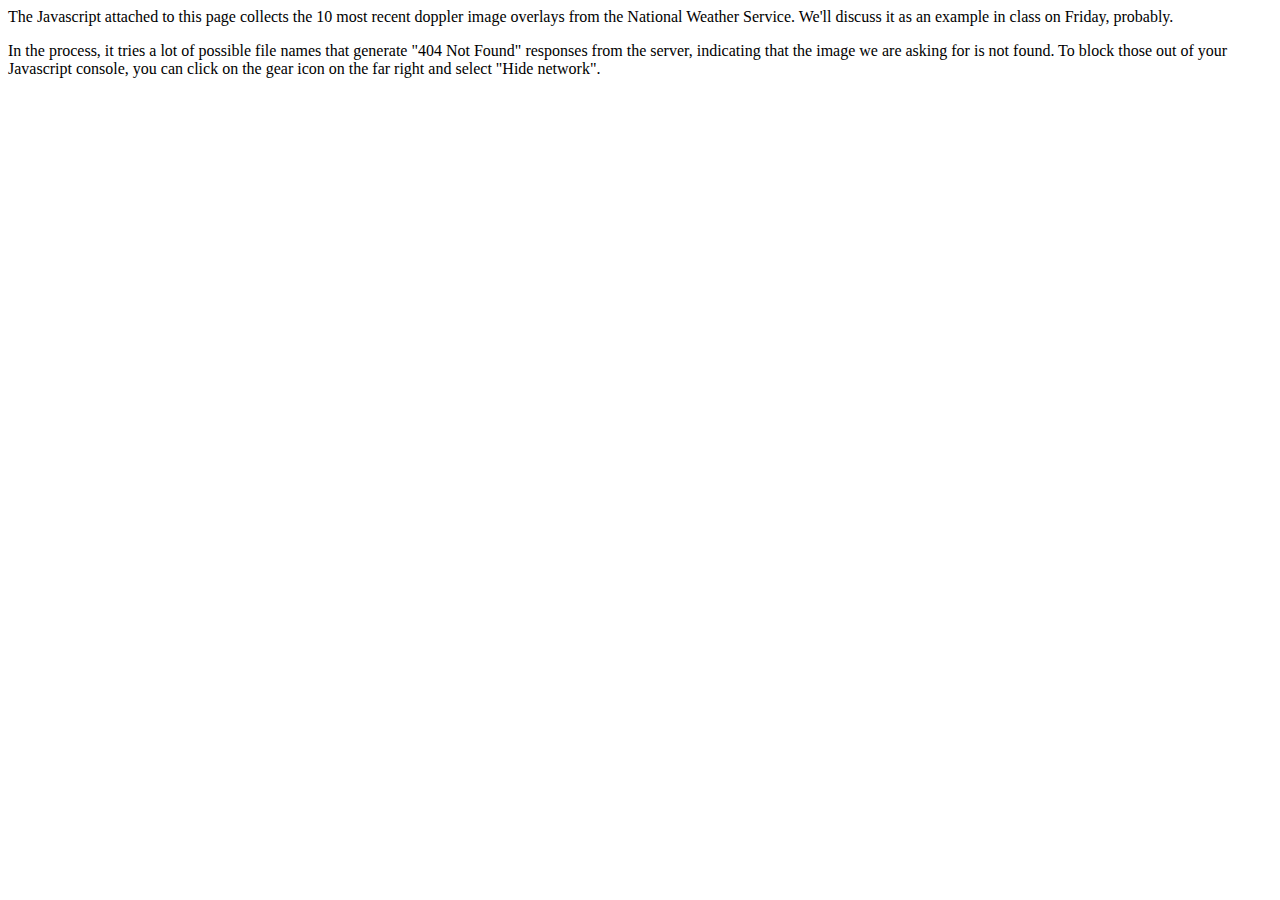
<file: collectPastDoppler.html>
<!--
Collects 10 most recent doppler radar files
-->

<html>
<head>
	<meta charset="UTF-8">
	<meta name="viewport" content="width=device-width">
	<title>Collect past dopper</title>
</head>

<body>
<p>
The Javascript attached to this page collects the 10 most recent doppler image overlays
from the National Weather Service.  We'll discuss it as an example in class on Friday, probably. 
</p>
<p>
In the process, it tries a lot of possible file names that generate "404 Not Found" responses from the 
server, indicating that the image we are asking for is not found. 
To block those out of your Javascript console, you can click on the gear icon on the far right and select "Hide network".
</p>

<!-- execute the Javascript for this page --> 
<script src="collectPastDoppler.js"></script>


</body>
</html>
</file>
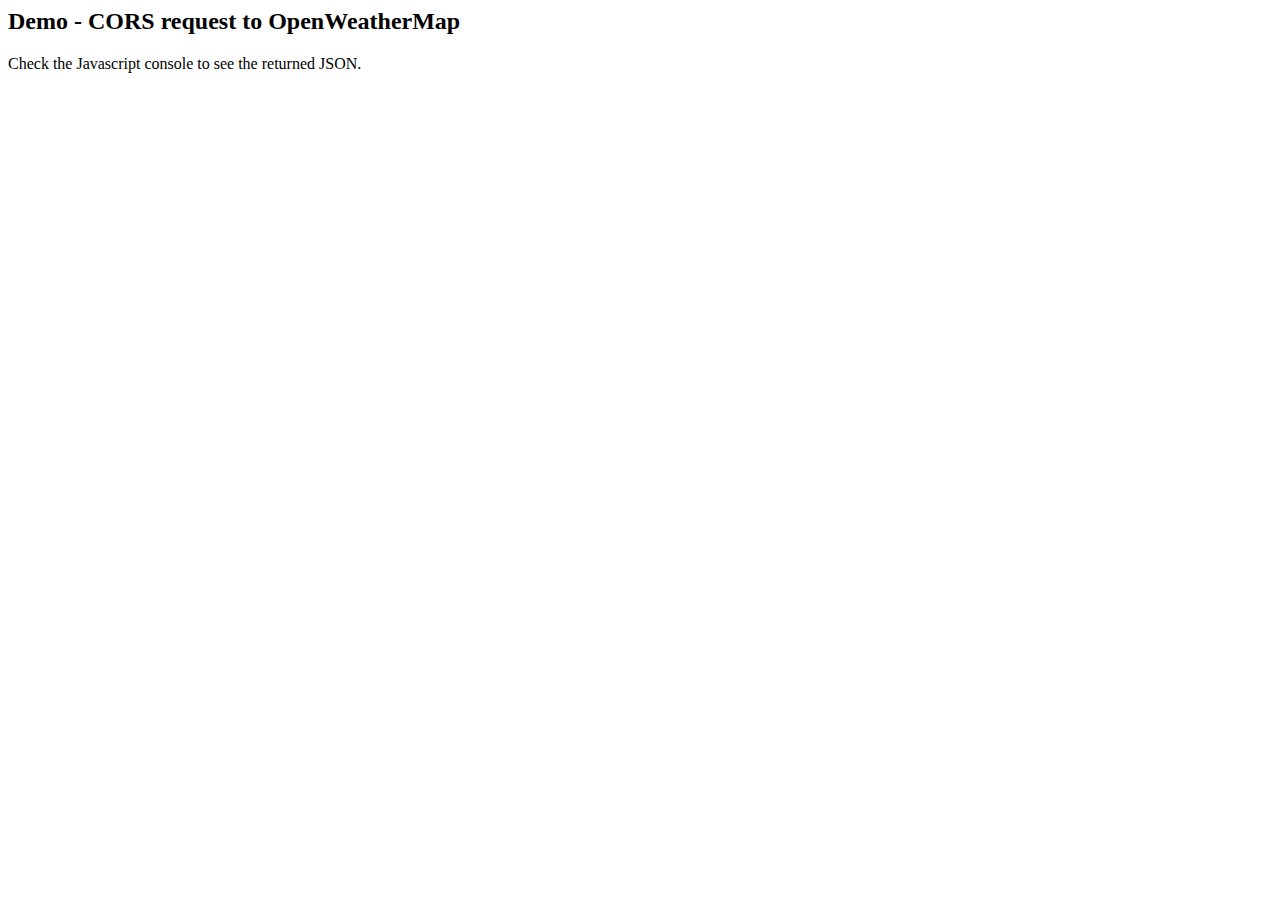
<file: makeRequest.html>
<!--
Demo for making a request to OpenWeatherMap
-->

<html>
<head>
	<meta charset="UTF-8">
	<meta name="viewport" content="width=device-width">
	<title>demo CORS request</title>
</head>

<body>

<header>
<h2>Demo - CORS request to OpenWeatherMap</h2>
</header>

<p>Check the Javascript console to see the returned JSON. </p>

<!-- execute the Javascript for this page --> 
<script src="makeRequest.js"></script>


</body>
</html>
</file>
